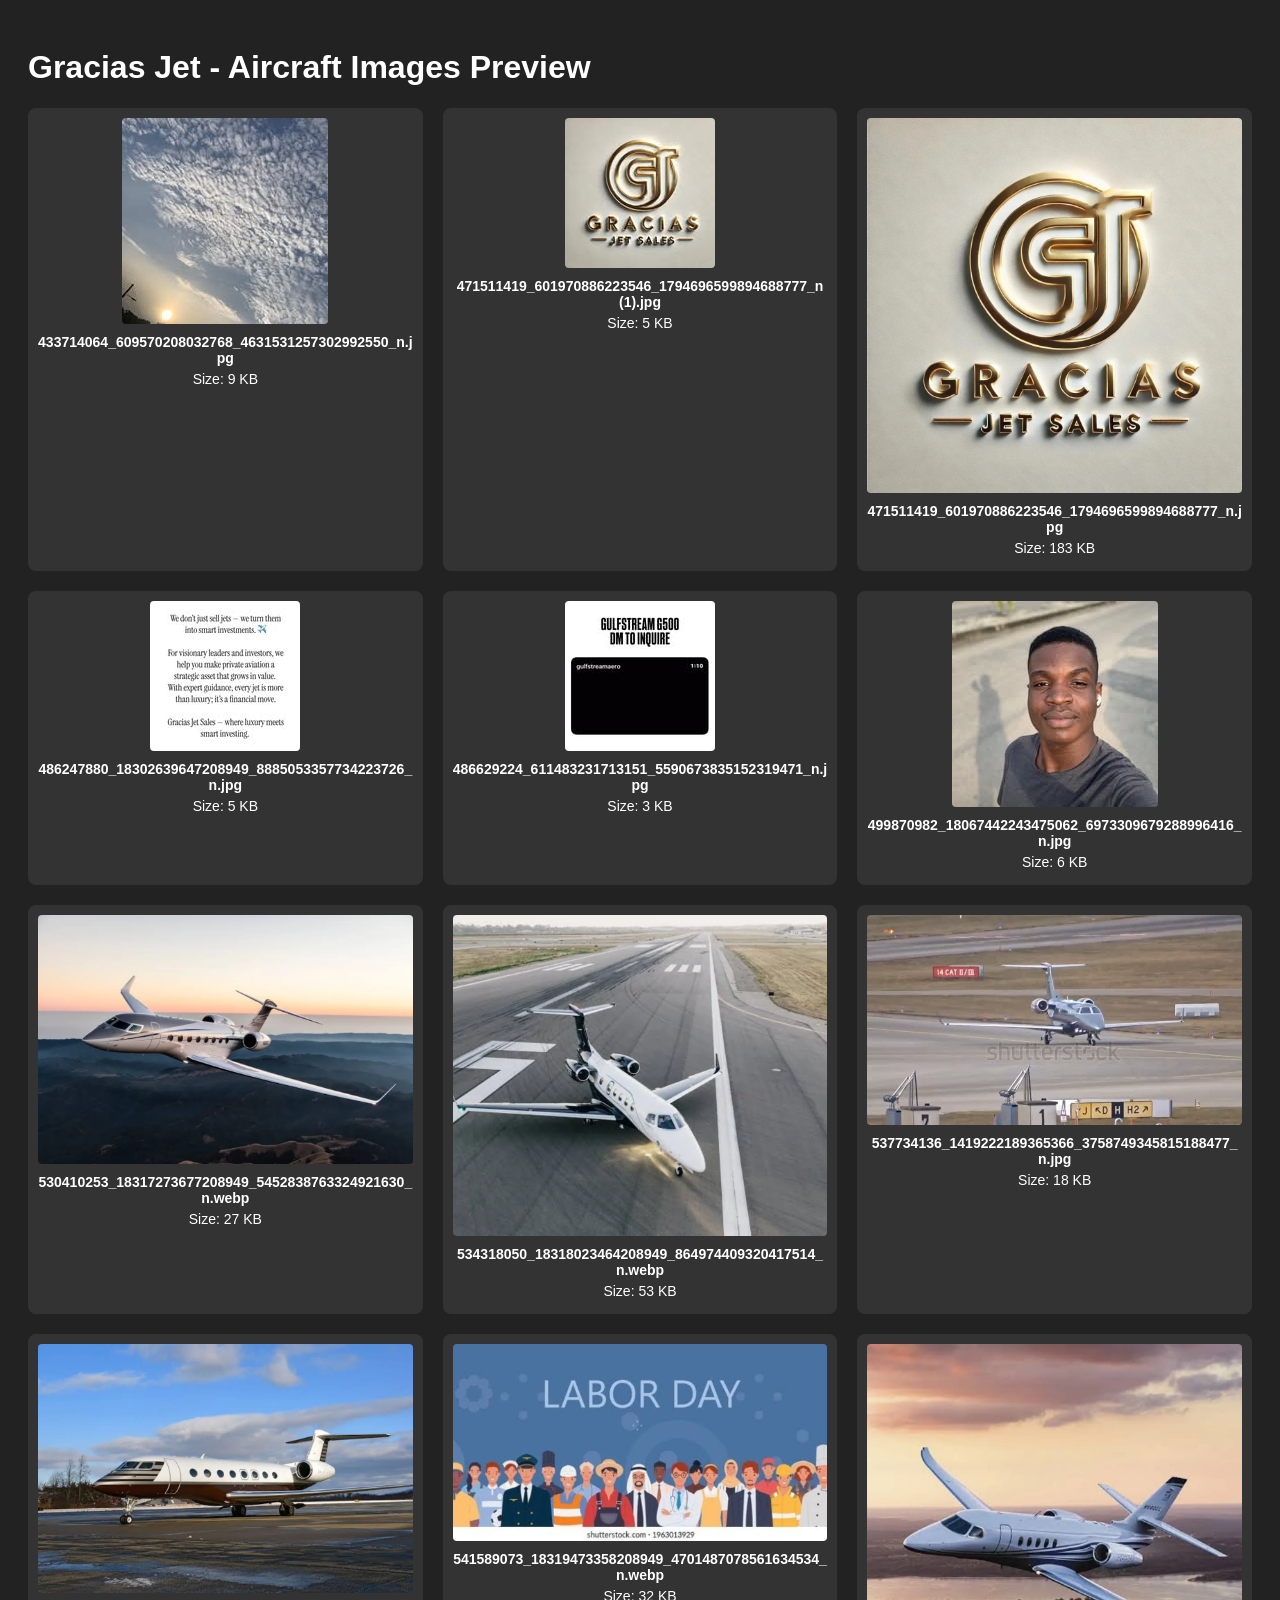
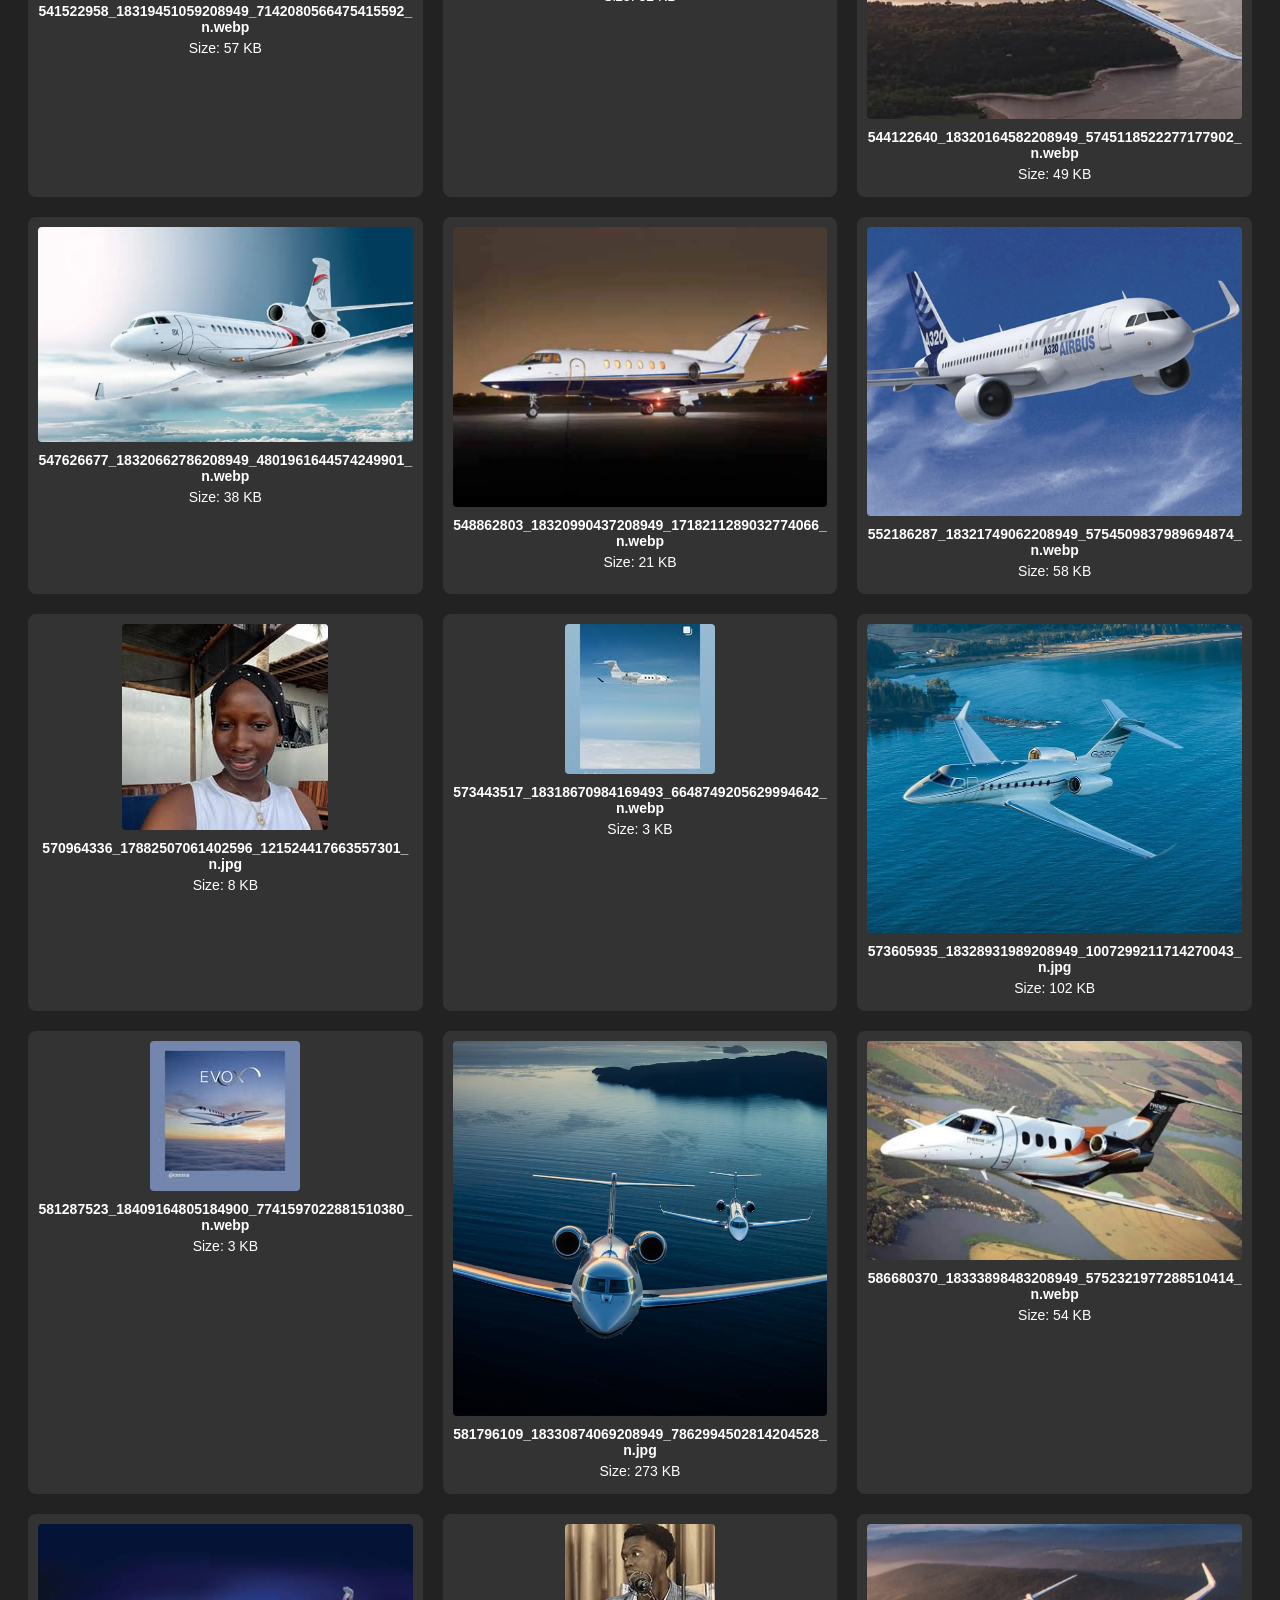
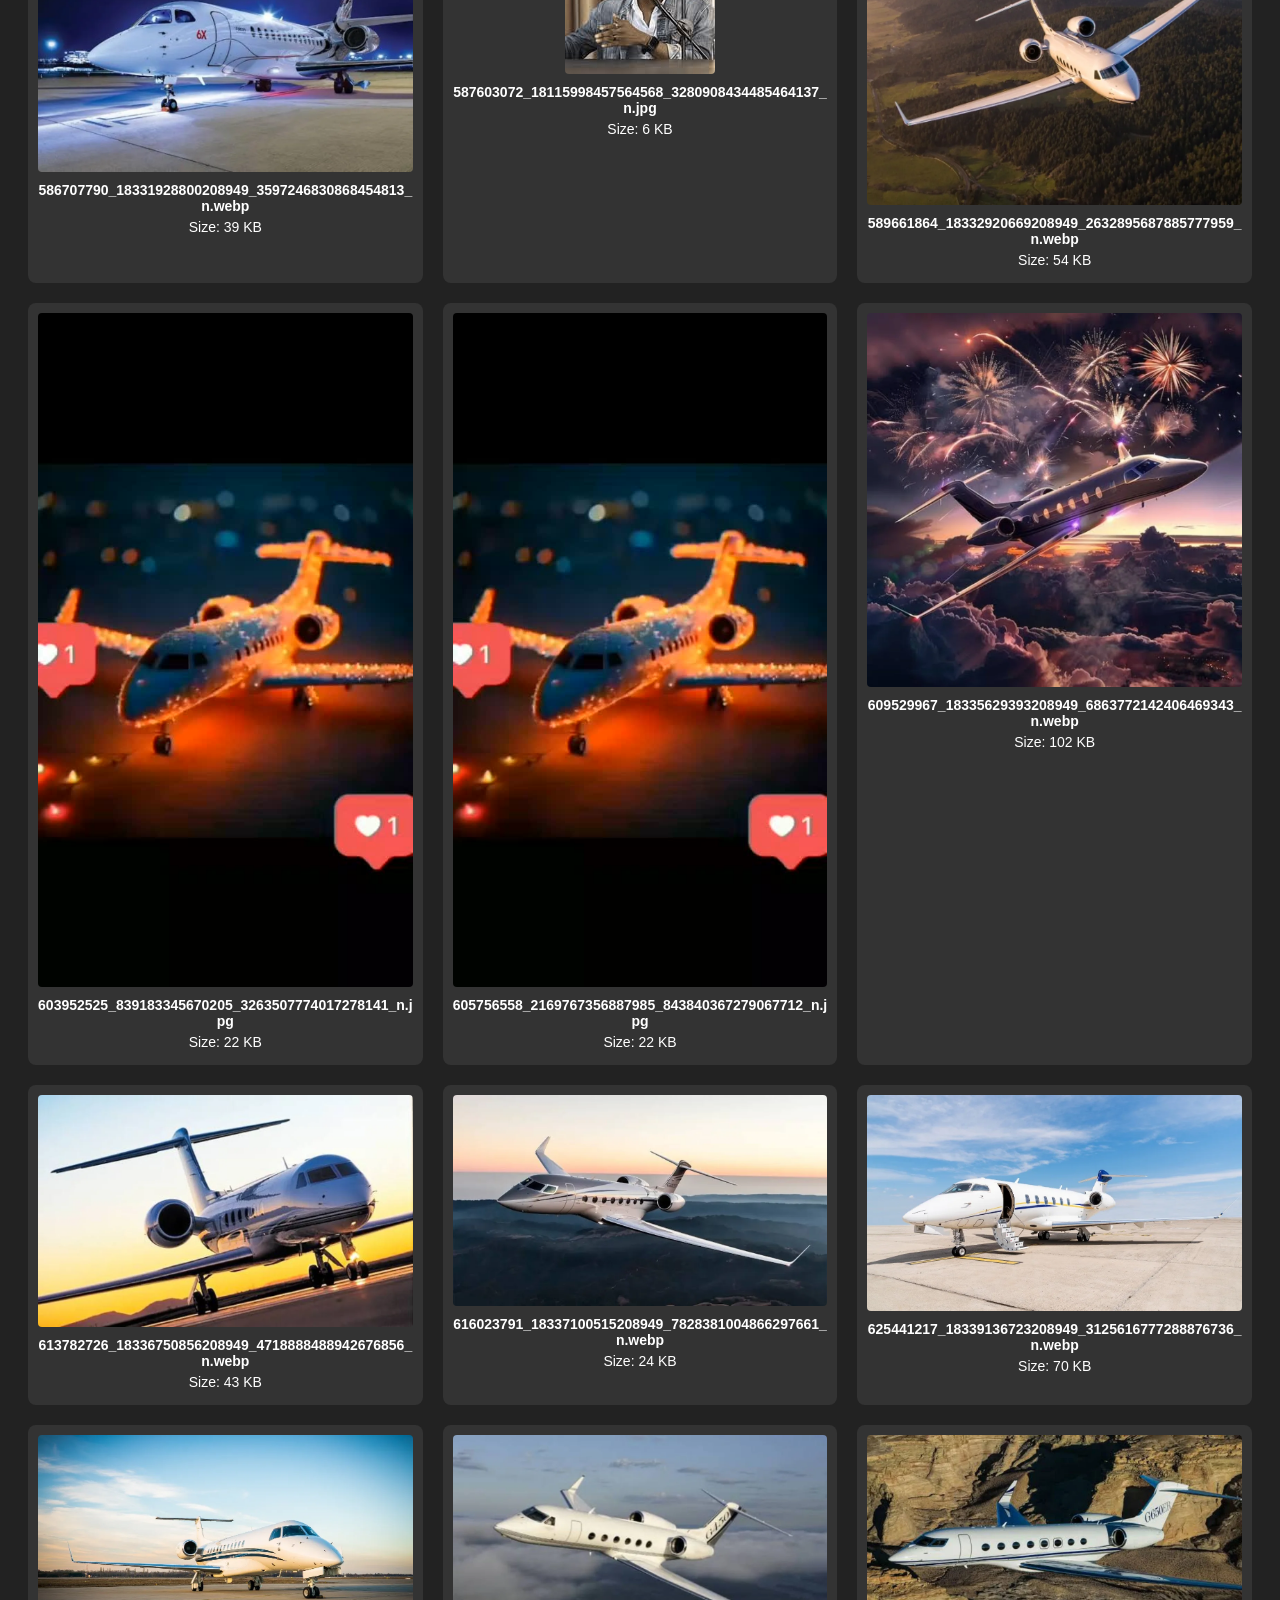
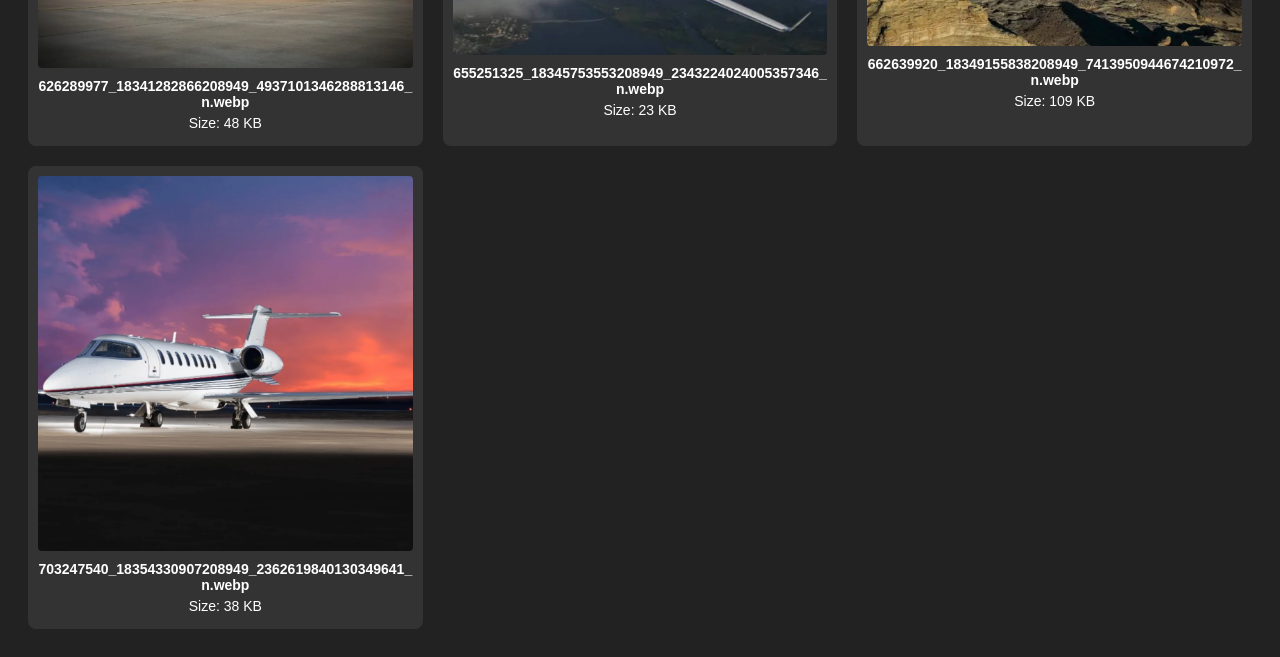
<file: image_preview.html>
<!DOCTYPE html>
<html>
<head>
  <title>Aircraft Images Preview</title>
  <style>
    body { font-family: sans-serif; background: #222; color: #fff; padding: 20px; }
    .grid { display: grid; grid-template-columns: repeat(auto-fill, minmax(350px, 1fr)); gap: 20px; }
    .card { background: #333; padding: 10px; border-radius: 8px; text-align: center; }
    img { max-width: 100%; height: auto; display: block; margin: 0 auto 10px; border-radius: 4px; }
    p { margin: 5px 0; font-size: 14px; word-break: break-all; }
  </style>
</head>
<body>
  <h1>Gracias Jet - Aircraft Images Preview</h1>
  <div class="grid">
    <div class="card">
      <img src="1 AIRPLAINE_files/433714064_609570208032768_4631531257302992550_n.jpg" alt="433714064_609570208032768_4631531257302992550_n.jpg" />
      <p><strong>433714064_609570208032768_4631531257302992550_n.jpg</strong></p>
      <p>Size: 9 KB</p>
    </div>
    <div class="card">
      <img src="1 AIRPLAINE_files/471511419_601970886223546_1794696599894688777_n(1).jpg" alt="471511419_601970886223546_1794696599894688777_n(1).jpg" />
      <p><strong>471511419_601970886223546_1794696599894688777_n(1).jpg</strong></p>
      <p>Size: 5 KB</p>
    </div>
    <div class="card">
      <img src="1 AIRPLAINE_files/471511419_601970886223546_1794696599894688777_n.jpg" alt="471511419_601970886223546_1794696599894688777_n.jpg" />
      <p><strong>471511419_601970886223546_1794696599894688777_n.jpg</strong></p>
      <p>Size: 183 KB</p>
    </div>
    <div class="card">
      <img src="1 AIRPLAINE_files/486247880_18302639647208949_8885053357734223726_n.jpg" alt="486247880_18302639647208949_8885053357734223726_n.jpg" />
      <p><strong>486247880_18302639647208949_8885053357734223726_n.jpg</strong></p>
      <p>Size: 5 KB</p>
    </div>
    <div class="card">
      <img src="1 AIRPLAINE_files/486629224_611483231713151_5590673835152319471_n.jpg" alt="486629224_611483231713151_5590673835152319471_n.jpg" />
      <p><strong>486629224_611483231713151_5590673835152319471_n.jpg</strong></p>
      <p>Size: 3 KB</p>
    </div>
    <div class="card">
      <img src="1 AIRPLAINE_files/499870982_18067442243475062_6973309679288996416_n.jpg" alt="499870982_18067442243475062_6973309679288996416_n.jpg" />
      <p><strong>499870982_18067442243475062_6973309679288996416_n.jpg</strong></p>
      <p>Size: 6 KB</p>
    </div>
    <div class="card">
      <img src="1 AIRPLAINE_files/530410253_18317273677208949_5452838763324921630_n.webp" alt="530410253_18317273677208949_5452838763324921630_n.webp" />
      <p><strong>530410253_18317273677208949_5452838763324921630_n.webp</strong></p>
      <p>Size: 27 KB</p>
    </div>
    <div class="card">
      <img src="1 AIRPLAINE_files/534318050_18318023464208949_864974409320417514_n.webp" alt="534318050_18318023464208949_864974409320417514_n.webp" />
      <p><strong>534318050_18318023464208949_864974409320417514_n.webp</strong></p>
      <p>Size: 53 KB</p>
    </div>
    <div class="card">
      <img src="1 AIRPLAINE_files/537734136_1419222189365366_3758749345815188477_n.jpg" alt="537734136_1419222189365366_3758749345815188477_n.jpg" />
      <p><strong>537734136_1419222189365366_3758749345815188477_n.jpg</strong></p>
      <p>Size: 18 KB</p>
    </div>
    <div class="card">
      <img src="1 AIRPLAINE_files/541522958_18319451059208949_7142080566475415592_n.webp" alt="541522958_18319451059208949_7142080566475415592_n.webp" />
      <p><strong>541522958_18319451059208949_7142080566475415592_n.webp</strong></p>
      <p>Size: 57 KB</p>
    </div>
    <div class="card">
      <img src="1 AIRPLAINE_files/541589073_18319473358208949_4701487078561634534_n.webp" alt="541589073_18319473358208949_4701487078561634534_n.webp" />
      <p><strong>541589073_18319473358208949_4701487078561634534_n.webp</strong></p>
      <p>Size: 32 KB</p>
    </div>
    <div class="card">
      <img src="1 AIRPLAINE_files/544122640_18320164582208949_5745118522277177902_n.webp" alt="544122640_18320164582208949_5745118522277177902_n.webp" />
      <p><strong>544122640_18320164582208949_5745118522277177902_n.webp</strong></p>
      <p>Size: 49 KB</p>
    </div>
    <div class="card">
      <img src="1 AIRPLAINE_files/547626677_18320662786208949_4801961644574249901_n.webp" alt="547626677_18320662786208949_4801961644574249901_n.webp" />
      <p><strong>547626677_18320662786208949_4801961644574249901_n.webp</strong></p>
      <p>Size: 38 KB</p>
    </div>
    <div class="card">
      <img src="1 AIRPLAINE_files/548862803_18320990437208949_1718211289032774066_n.webp" alt="548862803_18320990437208949_1718211289032774066_n.webp" />
      <p><strong>548862803_18320990437208949_1718211289032774066_n.webp</strong></p>
      <p>Size: 21 KB</p>
    </div>
    <div class="card">
      <img src="1 AIRPLAINE_files/552186287_18321749062208949_5754509837989694874_n.webp" alt="552186287_18321749062208949_5754509837989694874_n.webp" />
      <p><strong>552186287_18321749062208949_5754509837989694874_n.webp</strong></p>
      <p>Size: 58 KB</p>
    </div>
    <div class="card">
      <img src="1 AIRPLAINE_files/570964336_17882507061402596_121524417663557301_n.jpg" alt="570964336_17882507061402596_121524417663557301_n.jpg" />
      <p><strong>570964336_17882507061402596_121524417663557301_n.jpg</strong></p>
      <p>Size: 8 KB</p>
    </div>
    <div class="card">
      <img src="1 AIRPLAINE_files/573443517_18318670984169493_6648749205629994642_n.webp" alt="573443517_18318670984169493_6648749205629994642_n.webp" />
      <p><strong>573443517_18318670984169493_6648749205629994642_n.webp</strong></p>
      <p>Size: 3 KB</p>
    </div>
    <div class="card">
      <img src="1 AIRPLAINE_files/573605935_18328931989208949_1007299211714270043_n.jpg" alt="573605935_18328931989208949_1007299211714270043_n.jpg" />
      <p><strong>573605935_18328931989208949_1007299211714270043_n.jpg</strong></p>
      <p>Size: 102 KB</p>
    </div>
    <div class="card">
      <img src="1 AIRPLAINE_files/581287523_18409164805184900_7741597022881510380_n.webp" alt="581287523_18409164805184900_7741597022881510380_n.webp" />
      <p><strong>581287523_18409164805184900_7741597022881510380_n.webp</strong></p>
      <p>Size: 3 KB</p>
    </div>
    <div class="card">
      <img src="1 AIRPLAINE_files/581796109_18330874069208949_7862994502814204528_n.jpg" alt="581796109_18330874069208949_7862994502814204528_n.jpg" />
      <p><strong>581796109_18330874069208949_7862994502814204528_n.jpg</strong></p>
      <p>Size: 273 KB</p>
    </div>
    <div class="card">
      <img src="1 AIRPLAINE_files/586680370_18333898483208949_5752321977288510414_n.webp" alt="586680370_18333898483208949_5752321977288510414_n.webp" />
      <p><strong>586680370_18333898483208949_5752321977288510414_n.webp</strong></p>
      <p>Size: 54 KB</p>
    </div>
    <div class="card">
      <img src="1 AIRPLAINE_files/586707790_18331928800208949_3597246830868454813_n.webp" alt="586707790_18331928800208949_3597246830868454813_n.webp" />
      <p><strong>586707790_18331928800208949_3597246830868454813_n.webp</strong></p>
      <p>Size: 39 KB</p>
    </div>
    <div class="card">
      <img src="1 AIRPLAINE_files/587603072_18115998457564568_3280908434485464137_n.jpg" alt="587603072_18115998457564568_3280908434485464137_n.jpg" />
      <p><strong>587603072_18115998457564568_3280908434485464137_n.jpg</strong></p>
      <p>Size: 6 KB</p>
    </div>
    <div class="card">
      <img src="1 AIRPLAINE_files/589661864_18332920669208949_2632895687885777959_n.webp" alt="589661864_18332920669208949_2632895687885777959_n.webp" />
      <p><strong>589661864_18332920669208949_2632895687885777959_n.webp</strong></p>
      <p>Size: 54 KB</p>
    </div>
    <div class="card">
      <img src="1 AIRPLAINE_files/603952525_839183345670205_3263507774017278141_n.jpg" alt="603952525_839183345670205_3263507774017278141_n.jpg" />
      <p><strong>603952525_839183345670205_3263507774017278141_n.jpg</strong></p>
      <p>Size: 22 KB</p>
    </div>
    <div class="card">
      <img src="1 AIRPLAINE_files/605756558_2169767356887985_843840367279067712_n.jpg" alt="605756558_2169767356887985_843840367279067712_n.jpg" />
      <p><strong>605756558_2169767356887985_843840367279067712_n.jpg</strong></p>
      <p>Size: 22 KB</p>
    </div>
    <div class="card">
      <img src="1 AIRPLAINE_files/609529967_18335629393208949_6863772142406469343_n.webp" alt="609529967_18335629393208949_6863772142406469343_n.webp" />
      <p><strong>609529967_18335629393208949_6863772142406469343_n.webp</strong></p>
      <p>Size: 102 KB</p>
    </div>
    <div class="card">
      <img src="1 AIRPLAINE_files/613782726_18336750856208949_4718888488942676856_n.webp" alt="613782726_18336750856208949_4718888488942676856_n.webp" />
      <p><strong>613782726_18336750856208949_4718888488942676856_n.webp</strong></p>
      <p>Size: 43 KB</p>
    </div>
    <div class="card">
      <img src="1 AIRPLAINE_files/616023791_18337100515208949_7828381004866297661_n.webp" alt="616023791_18337100515208949_7828381004866297661_n.webp" />
      <p><strong>616023791_18337100515208949_7828381004866297661_n.webp</strong></p>
      <p>Size: 24 KB</p>
    </div>
    <div class="card">
      <img src="1 AIRPLAINE_files/625441217_18339136723208949_3125616777288876736_n.webp" alt="625441217_18339136723208949_3125616777288876736_n.webp" />
      <p><strong>625441217_18339136723208949_3125616777288876736_n.webp</strong></p>
      <p>Size: 70 KB</p>
    </div>
    <div class="card">
      <img src="1 AIRPLAINE_files/626289977_18341282866208949_4937101346288813146_n.webp" alt="626289977_18341282866208949_4937101346288813146_n.webp" />
      <p><strong>626289977_18341282866208949_4937101346288813146_n.webp</strong></p>
      <p>Size: 48 KB</p>
    </div>
    <div class="card">
      <img src="1 AIRPLAINE_files/655251325_18345753553208949_2343224024005357346_n.webp" alt="655251325_18345753553208949_2343224024005357346_n.webp" />
      <p><strong>655251325_18345753553208949_2343224024005357346_n.webp</strong></p>
      <p>Size: 23 KB</p>
    </div>
    <div class="card">
      <img src="1 AIRPLAINE_files/662639920_18349155838208949_7413950944674210972_n.webp" alt="662639920_18349155838208949_7413950944674210972_n.webp" />
      <p><strong>662639920_18349155838208949_7413950944674210972_n.webp</strong></p>
      <p>Size: 109 KB</p>
    </div>
    <div class="card">
      <img src="1 AIRPLAINE_files/703247540_18354330907208949_2362619840130349641_n.webp" alt="703247540_18354330907208949_2362619840130349641_n.webp" />
      <p><strong>703247540_18354330907208949_2362619840130349641_n.webp</strong></p>
      <p>Size: 38 KB</p>
    </div>
  </div>
</body>
</html>
</file>
